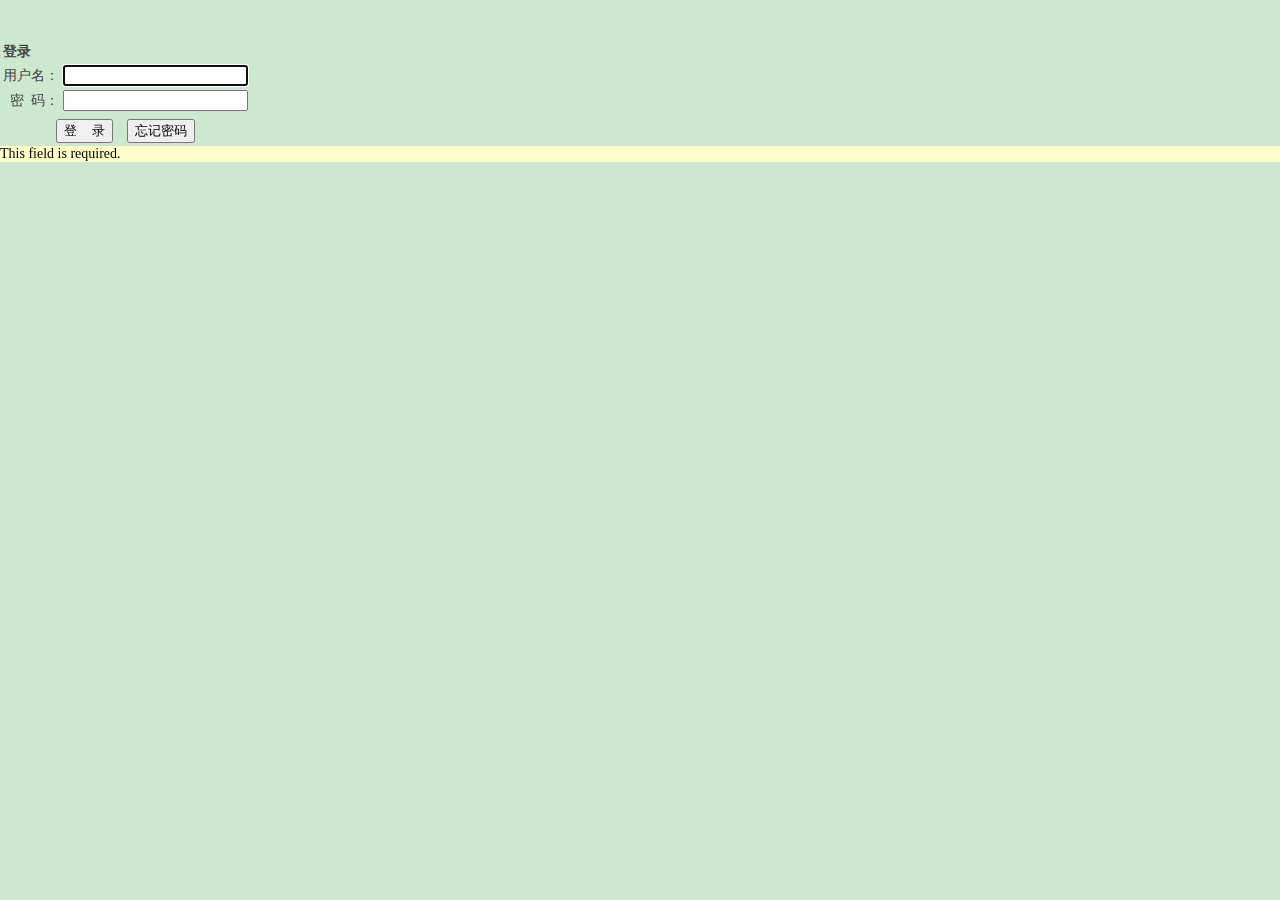
<file: Entry/index.html>
<!doctype html>
<html>
<head>
<meta charset="utf-8">
<title>登录</title>
<script src="js/jquery-1.11.1.min.js"></script>
<script src="js/jquery.easyui.min.js"></script>
<link href="css/background.css" rel="stylesheet" type="text/css"/>
</head>

<body>
	<form action="javascript:void(0)" method="post">
    	<div class="easyui-layout">
            	<table id="login">
                	<tr>
                    	<th colspan="2" align="left">登录</th>
                    </tr>
                	<tr>
                    	<td class="input" align="right">用户名：</td>
                        <td><input type="text" name="username" required id="username" class="easyui-validatebox"/></td>
                    </tr>
                    <tr>
                    	<td class="input" align="right">密&nbsp;&nbsp;码：</td>
                        <td><input type="password" name="pwd" required id="pwd" class="easyui-validatebox"/></td>
                    </tr>
                    <tr>
                    	<td colspan="2" align="center">
                        	<span id="errorMsg"></span>
                        </td>
                    </tr>
                    <tr>
                    	<td colspan="2" align="center">
                        	<input type="submit" value="登&nbsp;&nbsp;&nbsp;&nbsp;录"/>
                            &nbsp;&nbsp;
                            <button type="button" id="button">忘记密码</button>
                        </td>
                    </tr>
                </table>
        </div>
    </form>
    
    <script>
		$(document).ready(function(e) {
            $("#errorMsg").text("");
			$("#username").focus();
			$("#button").click(function(){
				var username = $("#username").val();
				var pwd = $("#pwd").val();
				$.ajax({
					url : "checkLogin.php",
					dataType : "json",
					data : {"username":username,"pwd":pwd},
					success : function(response){
						$("#errorMsg").text(r.msg);
					}
				});
			});
        });
	</script>
</body>
</html>
</file>
<file: Entry/css/background.css>
@charset "utf-8";
/* CSS Document */
body{
	width:auto;
	margin:40px auto;
	font-family:SimSun-ExtB;
	font-size:14px;
	background-color:#cce8cf;
	color:#444;
}
</file>
